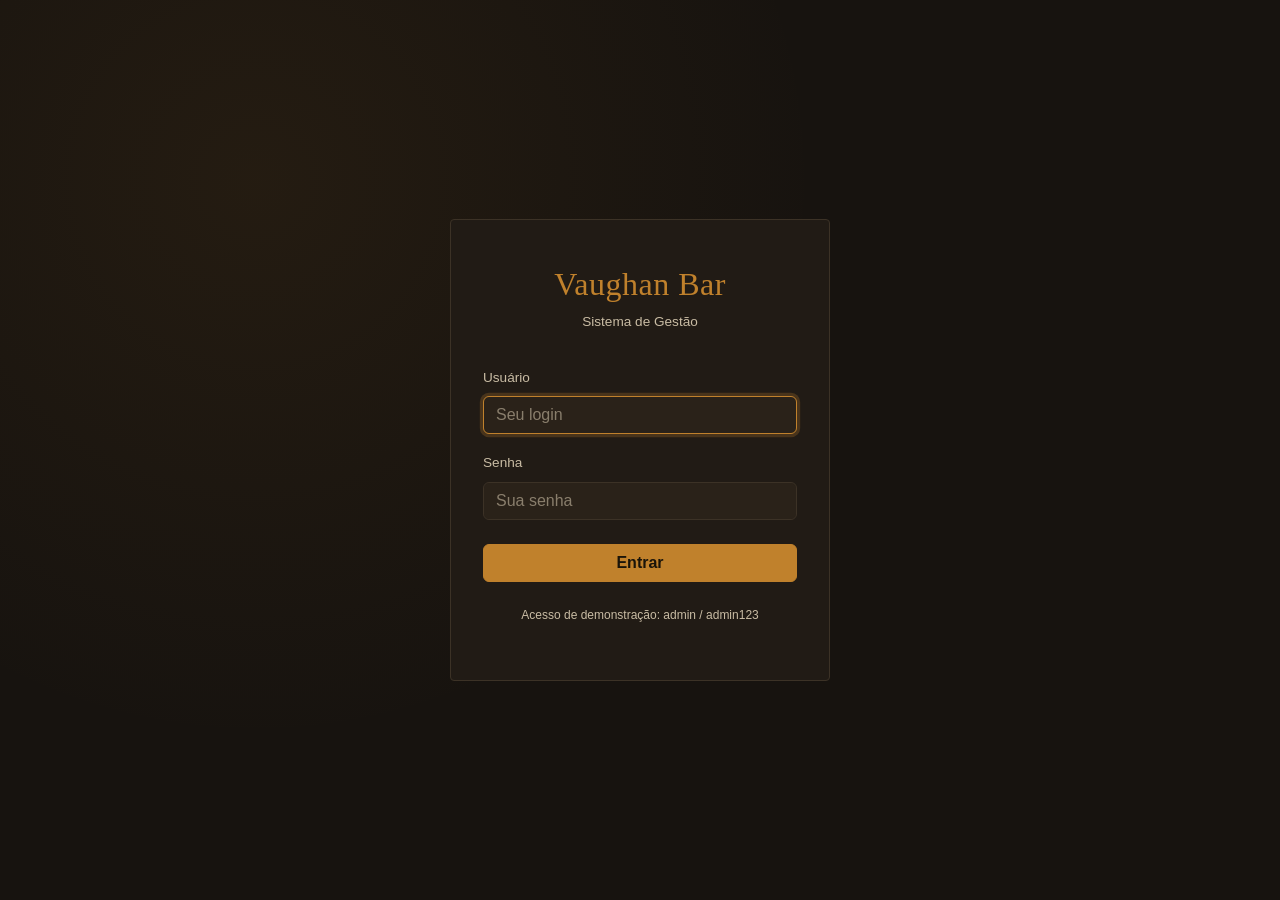
<file: VaughanBar/wwwroot/index.html>
<!DOCTYPE html>
<html lang="pt-br">
<head>
  <meta charset="UTF-8">
  <meta name="viewport" content="width=device-width, initial-scale=1.0">
  <title>Vaughan Bar - Login</title>
  <link rel="stylesheet" href="https://cdnjs.cloudflare.com/ajax/libs/bootstrap/5.3.3/css/bootstrap.min.css">
  <link rel="stylesheet" href="css/site.css">
</head>
<body>

  <div class="login-shell">
    <div class="login-card">
      <div class="brand-mark">Vaughan Bar</div>
      <div class="brand-sub">Sistema de Gestão</div>

      <div id="login-erro" class="vb-alert vb-alert-danger d-none"></div>

      <form id="form-login">
        <div class="mb-3">
          <label for="login" class="form-label">Usuário</label>
          <input type="text" id="login" class="form-control" placeholder="Seu login" autofocus>
        </div>
        <div class="mb-4">
          <label for="senha" class="form-label">Senha</label>
          <input type="password" id="senha" class="form-control" placeholder="Sua senha">
        </div>
        <button type="submit" class="btn btn-amber w-100">Entrar</button>
      </form>

      <p class="text-center mt-4" style="color: var(--vb-cream-dim); font-size: 0.75rem;">
        Acesso de demonstração: admin / admin123
      </p>
    </div>
  </div>

  <script src="https://cdnjs.cloudflare.com/ajax/libs/jquery/3.7.1/jquery.min.js"></script>
  <script src="js/api.js"></script>
  <script src="js/login.js"></script>
</body>
</html>
</file>
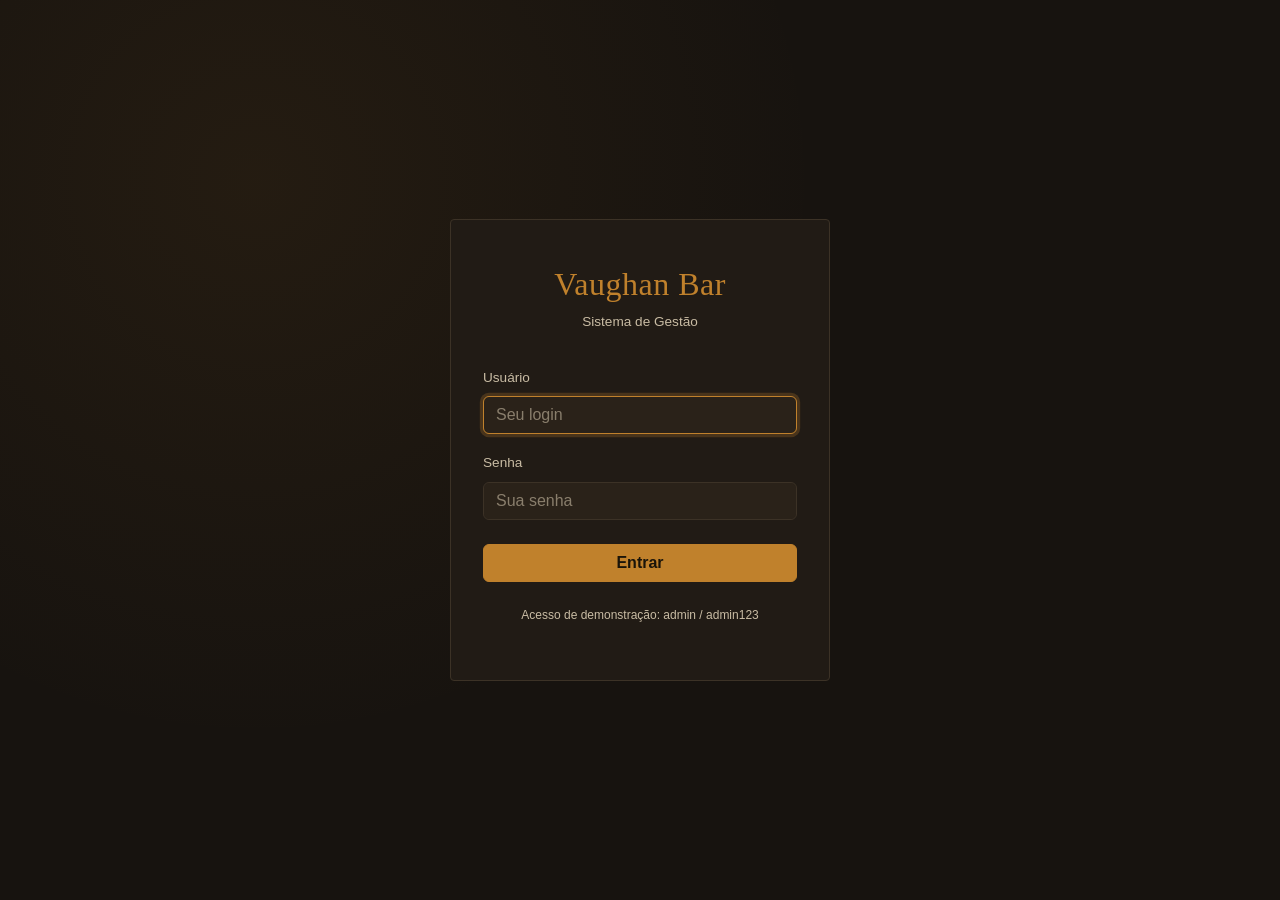
<file: VaughanBar/wwwroot/cardapio.html>
<!DOCTYPE html>
<html lang="pt-br">
<head>
  <meta charset="UTF-8">
  <meta name="viewport" content="width=device-width, initial-scale=1.0">
  <title>Vaughan Bar - Cardápio</title>
  <link rel="stylesheet" href="https://cdnjs.cloudflare.com/ajax/libs/bootstrap/5.3.3/css/bootstrap.min.css">
  <link rel="stylesheet" href="css/site.css">
</head>
<body class="cardapio-page">

  <div class="app-shell">
    <div id="sidebar-placeholder"></div>

    <main class="main-content cardapio-content">
      <div class="d-flex flex-column flex-sm-row justify-content-between align-items-sm-center gap-3 page-title cardapio-page-header">
        <h1 class="mb-0">Cardápio</h1>
        <button id="btn-novo-produto" class="btn vb-btn-dark">+ Novo produto</button>
      </div>

      <div id="msg-area"></div>

      <div class="vb-panel cardapio-table-panel">
        <div class="table-responsive">
          <table class="table vb-table cardapio-table mb-0">
            <thead>
              <tr>
                <th>Produto</th>
                <th>Categoria</th>
                <th>Preço</th>
                <th>Estoque</th>
                <th class="text-center">Status</th>
                <th class="text-end">Ações</th>
              </tr>
            </thead>
            <tbody id="tbody-produtos">
              <tr><td colspan="6" class="text-center py-4 table-state">Carregando...</td></tr>
            </tbody>
          </table>
        </div>
      </div>
    </main>
  </div>

  <!-- Modal: criar/editar produto -->
  <div class="modal fade" id="modalProduto" tabindex="-1" aria-labelledby="tituloModalProduto" aria-hidden="true">
    <div class="modal-dialog modal-dialog-centered">
      <div class="modal-content">
        <div class="modal-header">
          <h5 class="modal-title" id="tituloModalProduto">Novo produto</h5>
          <button type="button" class="btn-close" data-bs-dismiss="modal" aria-label="Fechar"></button>
        </div>
        <div class="modal-body">
          <input type="hidden" id="produto-id">
          <div class="mb-3">
            <label for="produto-nome" class="form-label">Nome</label>
            <input type="text" id="produto-nome" class="form-control">
          </div>
          <div class="mb-3">
            <label for="produto-categoria" class="form-label">Categoria</label>
            <input type="text" id="produto-categoria" class="form-control" placeholder="Ex: Bebidas, Petiscos...">
          </div>
          <div class="row g-3">
            <div class="col-sm-6">
              <label for="produto-preco" class="form-label">Preço (R$)</label>
              <input type="number" id="produto-preco" class="form-control" step="0.01" min="0.01">
            </div>
            <div class="col-sm-6" id="campo-estoque-inicial">
              <label for="produto-estoque" class="form-label">Estoque inicial</label>
              <input type="number" id="produto-estoque" class="form-control" min="0" value="0">
            </div>
          </div>
          <div class="mt-3">
            <label for="produto-estoque-minimo" class="form-label">Estoque mínimo</label>
            <input type="number" id="produto-estoque-minimo" class="form-control" min="0" value="5">
          </div>
        </div>
        <div class="modal-footer">
          <button type="button" class="btn vb-btn-outline" data-bs-dismiss="modal">Cancelar</button>
          <button type="button" id="btn-salvar-produto" class="btn vb-btn-dark">Salvar</button>
        </div>
      </div>
    </div>
  </div>

  <script src="https://cdnjs.cloudflare.com/ajax/libs/jquery/3.7.1/jquery.min.js"></script>
  <script src="https://cdnjs.cloudflare.com/ajax/libs/bootstrap/5.3.3/js/bootstrap.bundle.min.js"></script>
  <script src="js/api.js"></script>
  <script src="js/shell.js"></script>
  <script src="js/cardapio.js"></script>
</body>
</html>
</file>
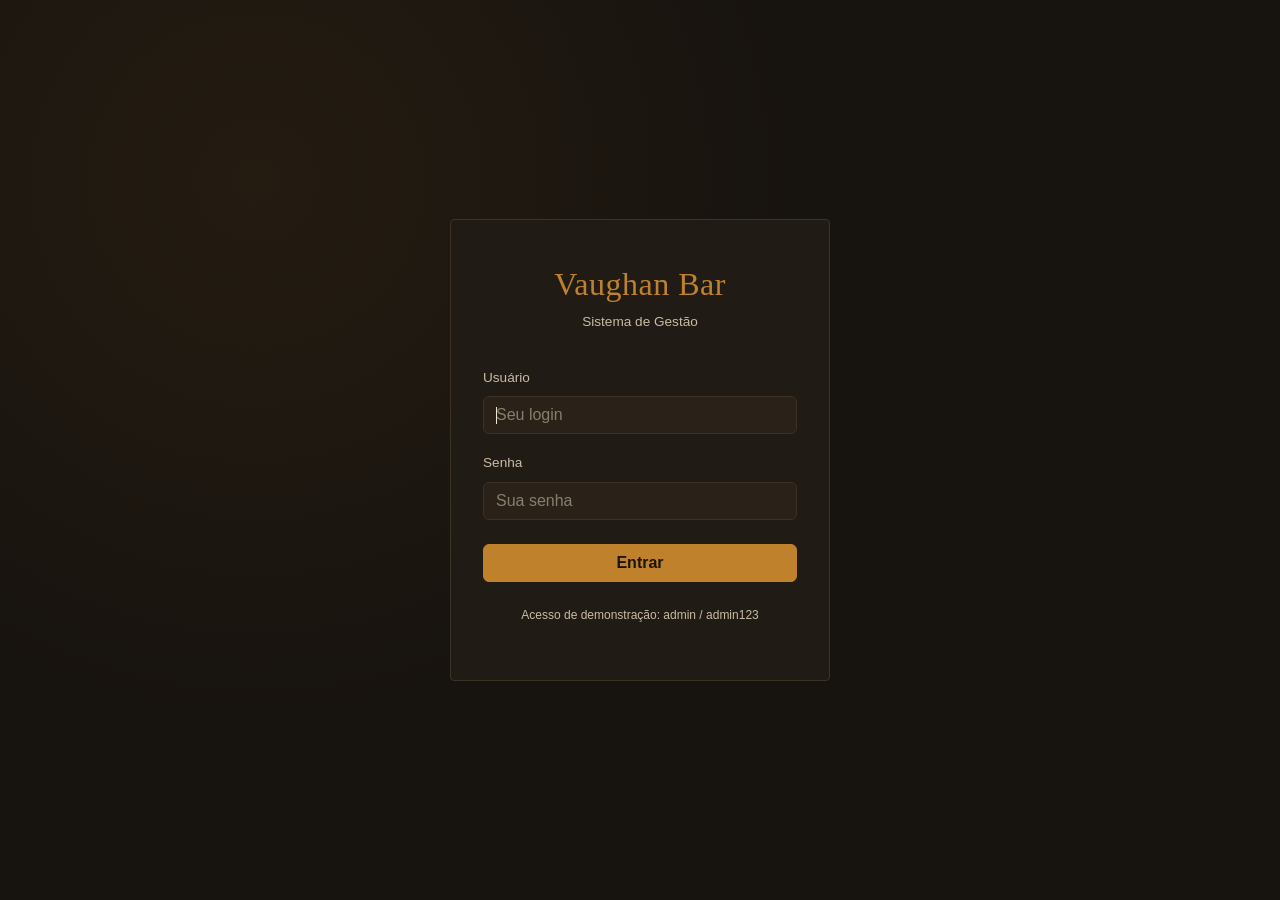
<file: VaughanBar/wwwroot/comanda.html>
<!DOCTYPE html>
<html lang="pt-br">
<head>
  <meta charset="UTF-8">
  <meta name="viewport" content="width=device-width, initial-scale=1.0">
  <title>Vaughan Bar - Comanda</title>
  <link rel="stylesheet" href="https://cdnjs.cloudflare.com/ajax/libs/bootstrap/5.3.3/css/bootstrap.min.css">
  <link rel="stylesheet" href="css/site.css">
</head>
<body>

  <div class="app-shell">
    <div id="sidebar-placeholder"></div>

    <div class="main-content">
      <div class="d-flex justify-content-between align-items-center page-title">
        <h1 class="h3 mb-0">Comanda <span id="titulo-comanda-id"></span></h1>
        <a href="mesas.html" class="btn btn-outline-amber btn-sm">&larr; Voltar para Mesas</a>
      </div>

      <div id="msg-area"></div>

      <div class="row g-4">
        <div class="col-md-4">
          <div class="vb-panel">
            <p class="mb-1"><strong>Mesa:</strong> <span id="info-mesa">-</span></p>
            <p class="mb-1"><strong>Cliente:</strong> <span id="info-cliente">-</span></p>
            <p class="mb-1"><strong>Garçom:</strong> <span id="info-garcom">-</span></p>
            <p class="mb-1"><strong>Status:</strong> <span id="info-status">-</span></p>
            <p class="mb-0"><strong>Aberta em:</strong> <span id="info-data">-</span></p>
          </div>

          <div class="vb-panel">
            <h2 class="h6" style="color: var(--vb-cream-dim);">Adicionar item</h2>
            <div class="mb-2">
              <label class="form-label">Produto</label>
              <select id="select-produto" class="form-select"></select>
            </div>
            <div class="mb-3">
              <label class="form-label">Quantidade</label>
              <input type="number" id="input-quantidade" class="form-control" value="1" min="1">
            </div>
            <button id="btn-add-item" class="btn btn-amber w-100">Adicionar à comanda</button>
          </div>

          <div class="vb-panel">
            <button id="btn-fechar" class="btn btn-amber w-100 mb-2">Fechar comanda</button>
            <button id="btn-cancelar" class="btn btn-outline-amber w-100">Cancelar comanda</button>
          </div>
        </div>

        <div class="col-md-8">
          <div class="vb-panel">
            <table class="table vb-table mb-0">
              <thead>
                <tr>
                  <th>Item</th>
                  <th>Qtd</th>
                  <th>Preço unit.</th>
                  <th>Subtotal</th>
                  <th></th>
                </tr>
              </thead>
              <tbody id="tbody-itens">
                <tr><td colspan="5" class="text-center py-3" style="color: var(--vb-cream-dim);">Carregando...</td></tr>
              </tbody>
              <tfoot>
                <tr>
                  <th colspan="3" class="text-end">Total</th>
                  <th id="total-comanda">R$ 0,00</th>
                  <th></th>
                </tr>
              </tfoot>
            </table>
          </div>
        </div>
      </div>
    </div>
  </div>

  <script src="https://cdnjs.cloudflare.com/ajax/libs/jquery/3.7.1/jquery.min.js"></script>
  <script src="https://cdnjs.cloudflare.com/ajax/libs/bootstrap/5.3.3/js/bootstrap.bundle.min.js"></script>
  <script src="js/api.js"></script>
  <script src="js/shell.js"></script>
  <script src="js/comanda.js"></script>
</body>
</html>
</file>
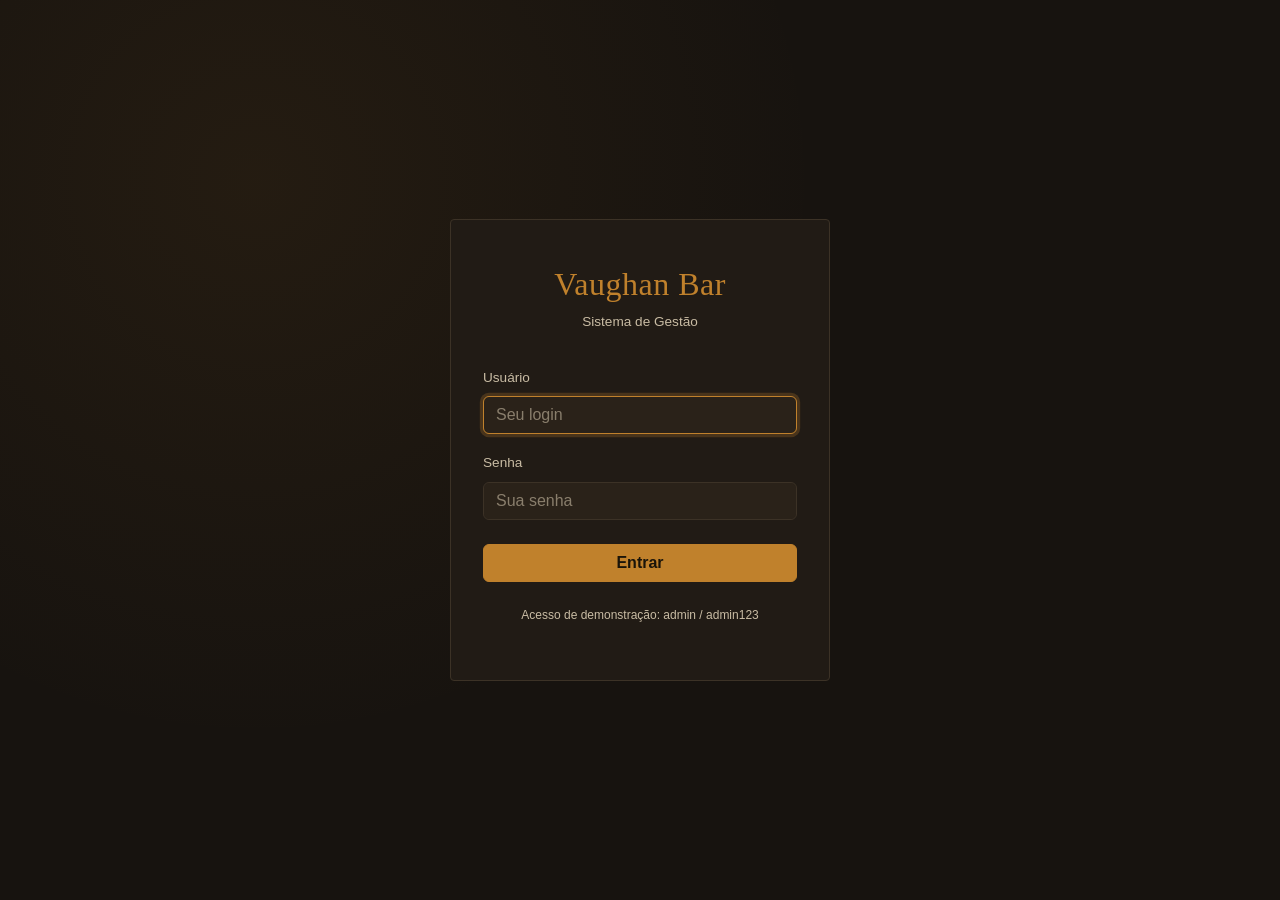
<file: VaughanBar/wwwroot/estoque.html>
<!DOCTYPE html>
<html lang="pt-br">
<head>
  <meta charset="UTF-8">
  <meta name="viewport" content="width=device-width, initial-scale=1.0">
  <title>Vaughan Bar - Estoque</title>
  <link rel="stylesheet" href="https://cdnjs.cloudflare.com/ajax/libs/bootstrap/5.3.3/css/bootstrap.min.css">
  <link rel="stylesheet" href="css/site.css">
</head>
<body class="estoque-page">

  <div class="app-shell">
    <div id="sidebar-placeholder"></div>

    <main class="main-content estoque-content">
      <div class="page-title estoque-page-header">
        <h1 class="mb-0">Estoque</h1>
      </div>

      <div id="msg-area"></div>

      <div class="row g-4 align-items-stretch estoque-layout">
        <div class="col-lg-4">
          <div class="vb-panel estoque-panel estoque-form-panel h-100">
            <h2>Registrar movimentação</h2>
            <div class="mb-3">
              <label for="select-categoria" class="form-label">Categoria</label>
              <select id="select-categoria" class="form-select">
                <option value="">Todas as categorias</option>
              </select>
            </div>
            <div class="mb-3">
              <label for="select-produto" class="form-label">Produto</label>
              <select id="select-produto" class="form-select"></select>
            </div>
            <div class="mb-3">
              <label for="select-tipo" class="form-label">Tipo</label>
              <select id="select-tipo" class="form-select">
                <option value="Entrada">Entrada</option>
                <option value="Saida">Saída</option>
              </select>
            </div>
            <div class="mb-3">
              <label for="input-quantidade" class="form-label">Quantidade</label>
              <input type="number" id="input-quantidade" class="form-control" min="1" value="1">
            </div>
            <div class="mb-4">
              <label for="input-observacao" class="form-label">Observação</label>
              <input type="text" id="input-observacao" class="form-control" placeholder="Opcional">
            </div>
            <button type="button" id="btn-registrar" class="btn vb-btn-dark w-100">Registrar</button>
          </div>
        </div>

        <div class="col-lg-8">
          <div class="vb-panel estoque-panel estoque-history-panel h-100">
            <h2>Histórico recente</h2>
            <div class="table-responsive">
              <table class="table vb-table estoque-table mb-0">
                <thead>
                  <tr>
                    <th>Data</th>
                    <th>Produto</th>
                    <th>Tipo</th>
                    <th class="text-end">Qtd</th>
                    <th>Observação</th>
                  </tr>
                </thead>
                <tbody id="tbody-historico">
                  <tr><td colspan="5" class="text-center py-4 table-state">Carregando...</td></tr>
                </tbody>
              </table>
            </div>
          </div>
        </div>
      </div>
    </main>
  </div>

  <script src="https://cdnjs.cloudflare.com/ajax/libs/jquery/3.7.1/jquery.min.js"></script>
  <script src="https://cdnjs.cloudflare.com/ajax/libs/bootstrap/5.3.3/js/bootstrap.bundle.min.js"></script>
  <script src="js/api.js"></script>
  <script src="js/shell.js"></script>
  <script src="js/estoque.js"></script>
</body>
</html>
</file>
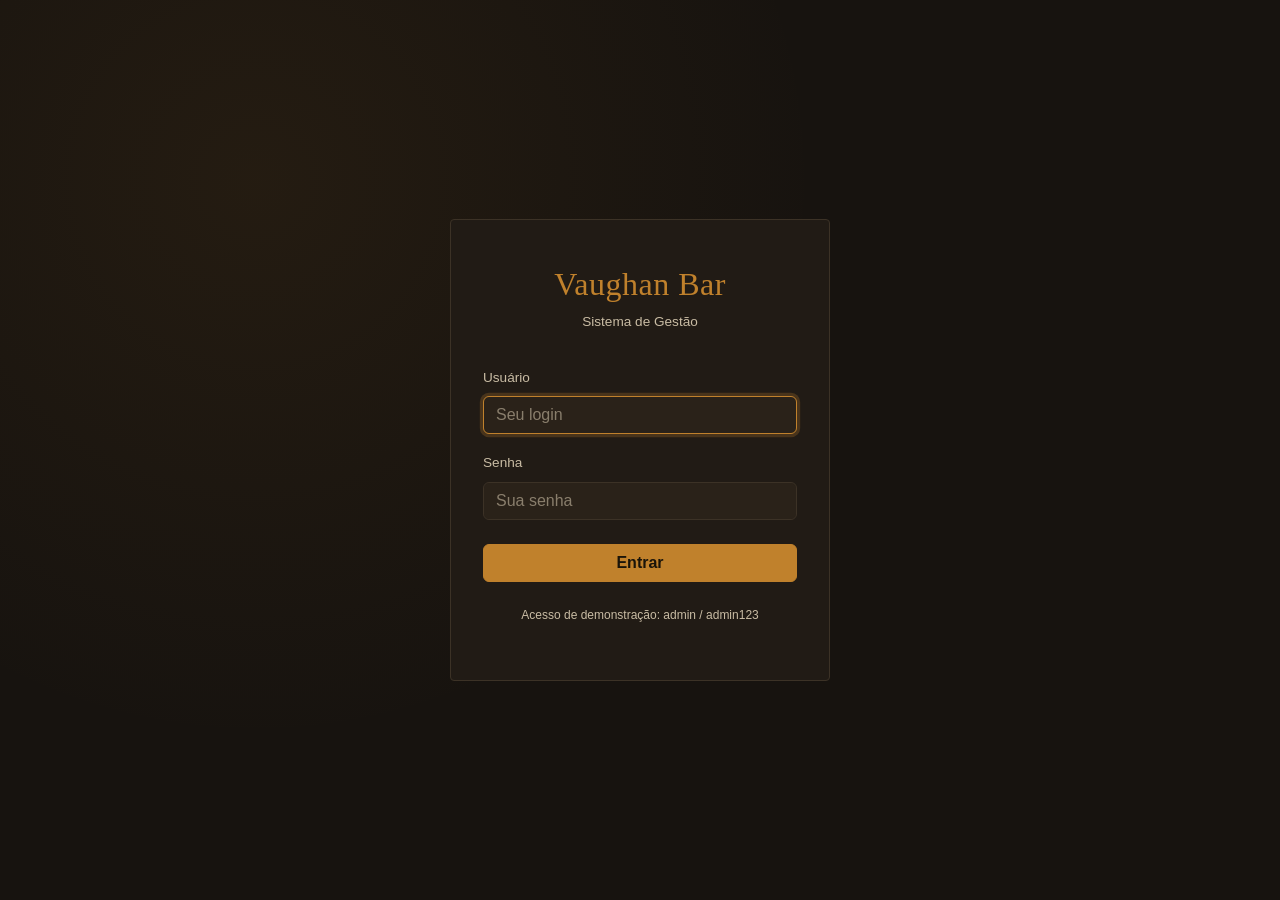
<file: VaughanBar/wwwroot/mesas.html>
<!DOCTYPE html>
<html lang="pt-br">
<head>
  <meta charset="UTF-8">
  <meta name="viewport" content="width=device-width, initial-scale=1.0">
  <title>Mesas</title>
  <link rel="stylesheet" href="https://cdnjs.cloudflare.com/ajax/libs/bootstrap/5.3.3/css/bootstrap.min.css">
  <link rel="stylesheet" href="css/site.css">
</head>
<body class="mesas-page">

  <div class="app-shell">
    <div id="sidebar-placeholder"></div>

    <main class="main-content mesas-content">
      <div class="d-flex flex-column flex-sm-row justify-content-between align-items-sm-center gap-3 page-title mesas-page-header">
        <h1 class="mb-0">Mesas</h1>
        <button id="btn-nova-mesa" class="btn vb-btn-dark">+ Nova mesa</button>
      </div>

      <div id="msg-area" aria-live="polite"></div>

      <section class="row g-3 mesas-summary-grid" aria-label="Resumo das mesas">
        <div class="col-12 col-md-4">
          <div class="mesas-summary-card">
            <strong id="resumo-total-mesas" class="mesas-summary-value">0</strong>
            <span class="mesas-summary-label">Total de mesas</span>
          </div>
        </div>
        <div class="col-12 col-md-4">
          <div class="mesas-summary-card">
            <strong id="resumo-mesas-livres" class="mesas-summary-value">0</strong>
            <span class="mesas-summary-label">Livres</span>
          </div>
        </div>
        <div class="col-12 col-md-4">
          <div class="mesas-summary-card">
            <strong id="resumo-mesas-ocupadas" class="mesas-summary-value">0</strong>
            <span class="mesas-summary-label">Ocupadas</span>
          </div>
        </div>
      </section>

      <div class="mesas-filters" aria-label="Filtros de mesas">
        <div class="mesas-search-wrap">
          <label class="visually-hidden" for="busca-mesas">Buscar mesa</label>
          <input type="search" id="busca-mesas" class="form-control" placeholder="Buscar mesa..." autocomplete="off">
        </div>
        <button type="button" class="btn mesa-filter-button active" data-status="Todas" aria-pressed="true">Todas</button>
        <button type="button" class="btn mesa-filter-button" data-status="Livre" aria-pressed="false">Livres</button>
        <button type="button" class="btn mesa-filter-button" data-status="Ocupada" aria-pressed="false">Ocupadas</button>
      </div>

      <section aria-labelledby="titulo-mesas-cadastradas">
        <h2 id="titulo-mesas-cadastradas" class="mesas-section-title">Mesas cadastradas</h2>
        <div id="grid-mesas" class="row g-3">
          <div class="col-12">
            <p class="mesas-empty-state mb-0">Carregando mesas...</p>
          </div>
        </div>
      </section>
    </main>
  </div>

  <!-- Modal: cadastrar mesa -->
  <div class="modal fade" id="modalNovaMesa" tabindex="-1" aria-labelledby="tituloModalNovaMesa" aria-hidden="true">
    <div class="modal-dialog modal-dialog-centered">
      <div class="modal-content">
        <div class="modal-header">
          <h5 class="modal-title" id="tituloModalNovaMesa">Nova mesa</h5>
          <button type="button" class="btn-close" data-bs-dismiss="modal" aria-label="Fechar"></button>
        </div>
        <div class="modal-body">
          <div class="mb-3">
            <label class="form-label" for="nova-mesa-numero">Número da mesa</label>
            <input type="number" id="nova-mesa-numero" class="form-control" min="1" step="1" required>
          </div>
          <div>
            <label class="form-label" for="nova-mesa-capacidade">Capacidade</label>
            <input type="number" id="nova-mesa-capacidade" class="form-control" min="1" step="1" required>
          </div>
        </div>
        <div class="modal-footer">
          <button type="button" class="btn vb-btn-outline" data-bs-dismiss="modal">Cancelar</button>
          <button type="button" id="btn-salvar-mesa" class="btn vb-btn-dark">Salvar</button>
        </div>
      </div>
    </div>
  </div>

  <!-- Modal: abrir comanda em uma mesa livre -->
  <div class="modal fade" id="modalAbrirComanda" tabindex="-1" aria-labelledby="tituloModalAbrir" aria-hidden="true">
    <div class="modal-dialog modal-dialog-centered">
      <div class="modal-content">
        <div class="modal-header">
          <h5 class="modal-title" id="tituloModalAbrir">Abrir comanda</h5>
          <button type="button" class="btn-close" data-bs-dismiss="modal" aria-label="Fechar"></button>
        </div>
        <div class="modal-body">
          <input type="hidden" id="modal-mesa-id">
          <div class="mb-3">
            <label class="form-label" for="modal-cliente">Cliente (opcional)</label>
            <select id="modal-cliente" class="form-select">
              <option value="">Sem cliente cadastrado</option>
            </select>
          </div>
        </div>
        <div class="modal-footer">
          <button type="button" class="btn vb-btn-outline" data-bs-dismiss="modal">Cancelar</button>
          <button type="button" id="btn-confirmar-abrir" class="btn vb-btn-dark">Abrir comanda</button>
        </div>
      </div>
    </div>
  </div>

  <script src="https://cdnjs.cloudflare.com/ajax/libs/jquery/3.7.1/jquery.min.js"></script>
  <script src="https://cdnjs.cloudflare.com/ajax/libs/bootstrap/5.3.3/js/bootstrap.bundle.min.js"></script>
  <script src="js/api.js"></script>
  <script src="js/shell.js"></script>
  <script src="js/mesas.js"></script>
</body>
</html>
</file>
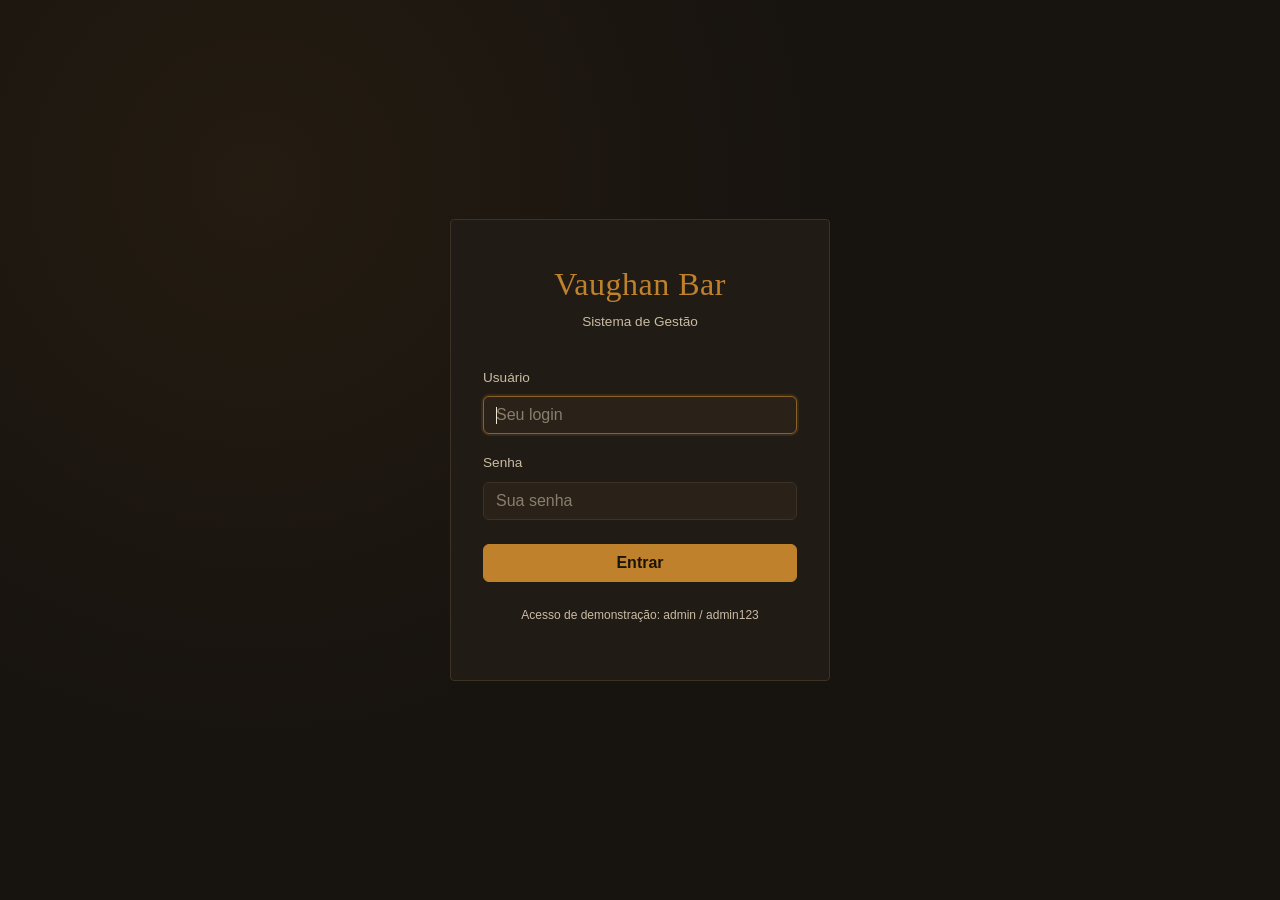
<file: VaughanBar/wwwroot/relatorios.html>
<!DOCTYPE html>
<html lang="pt-br">
<head>
  <meta charset="UTF-8">
  <meta name="viewport" content="width=device-width, initial-scale=1.0">
  <title>Vaughan Bar - Relatórios</title>
  <link rel="stylesheet" href="https://cdnjs.cloudflare.com/ajax/libs/bootstrap/5.3.3/css/bootstrap.min.css">
  <link rel="stylesheet" href="css/site.css">
</head>
<body class="relatorios-page">

  <div class="app-shell">
    <div id="sidebar-placeholder"></div>

    <main class="main-content relatorios-content">
      <div class="page-title relatorios-page-header">
        <h1 class="mb-0">Relatórios</h1>
      </div>

      <div class="vb-panel relatorio-filtros">
        <div class="relatorio-filtro-campo">
          <label for="filtro-inicio" class="form-label">De</label>
          <input type="date" id="filtro-inicio" class="form-control">
        </div>
        <div class="relatorio-filtro-campo">
          <label for="filtro-fim" class="form-label">Até</label>
          <input type="date" id="filtro-fim" class="form-control">
        </div>
        <button type="button" id="btn-filtrar" class="btn vb-btn-dark">Filtrar</button>
      </div>

      <div class="row g-3 relatorio-resumo-grid">
        <div class="col-md-4">
          <div class="vb-panel relatorio-resumo-card h-100">
            <div class="relatorio-resumo-label">Total vendido</div>
            <div class="relatorio-resumo-value" id="resumo-total">R$ 0,00</div>
          </div>
        </div>
        <div class="col-md-4">
          <div class="vb-panel relatorio-resumo-card h-100">
            <div class="relatorio-resumo-label">Comandas fechadas</div>
            <div class="relatorio-resumo-value" id="resumo-qtd">0</div>
          </div>
        </div>
        <div class="col-md-4">
          <div class="vb-panel relatorio-resumo-card h-100">
            <div class="relatorio-resumo-label">Ticket médio</div>
            <div class="relatorio-resumo-value" id="resumo-ticket">R$ 0,00</div>
          </div>
        </div>
      </div>

      <div class="row g-4 relatorio-tabelas-grid">
        <div class="col-lg-6">
          <div class="vb-panel relatorio-table-card h-100">
            <h2>Produtos mais vendidos</h2>
            <div class="table-responsive">
              <table class="table vb-table relatorio-table mb-0">
                <thead>
                  <tr>
                    <th>Produto</th>
                    <th class="text-end">Qtd</th>
                    <th class="text-end">Total</th>
                  </tr>
                </thead>
                <tbody id="tbody-produtos">
                  <tr><td colspan="3" class="text-center py-4 relatorio-table-state">Carregando...</td></tr>
                </tbody>
              </table>
            </div>
          </div>
        </div>
        <div class="col-lg-6">
          <div class="vb-panel relatorio-table-card h-100">
            <h2>Vendas por garçom</h2>
            <div class="table-responsive">
              <table class="table vb-table relatorio-table mb-0">
                <thead>
                  <tr>
                    <th>Garçom</th>
                    <th class="text-end">Comandas</th>
                    <th class="text-end">Total</th>
                  </tr>
                </thead>
                <tbody id="tbody-usuarios">
                  <tr><td colspan="3" class="text-center py-4 relatorio-table-state">Carregando...</td></tr>
                </tbody>
              </table>
            </div>
          </div>
        </div>
      </div>
    </main>
  </div>

  <script src="https://cdnjs.cloudflare.com/ajax/libs/jquery/3.7.1/jquery.min.js"></script>
  <script src="https://cdnjs.cloudflare.com/ajax/libs/bootstrap/5.3.3/js/bootstrap.bundle.min.js"></script>
  <script src="js/api.js"></script>
  <script src="js/shell.js"></script>
  <script src="js/relatorios.js"></script>
</body>
</html>
</file>
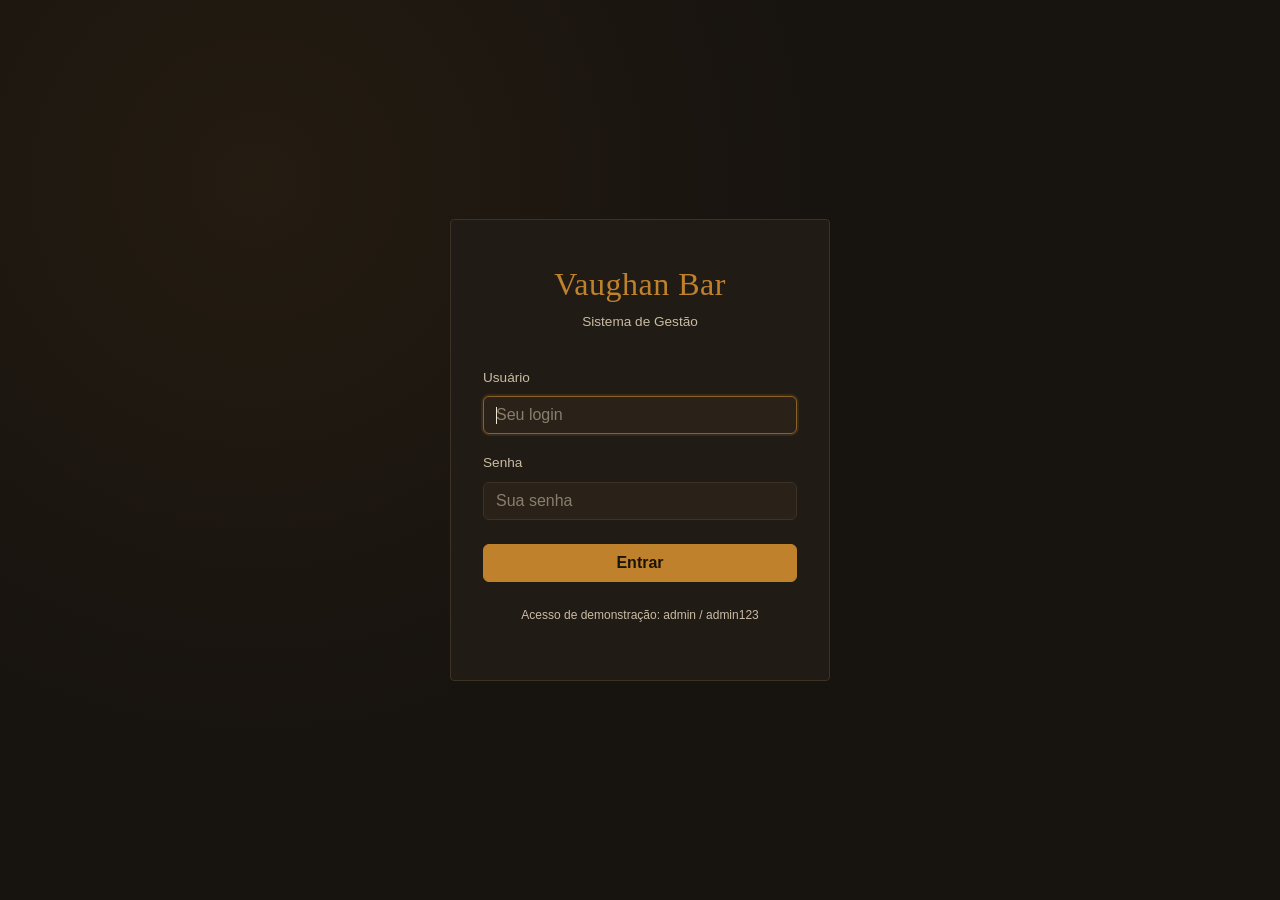
<file: VaughanBar/wwwroot/usuarios.html>
<!DOCTYPE html>
<html lang="pt-br">
<head>
  <meta charset="UTF-8">
  <meta name="viewport" content="width=device-width, initial-scale=1.0">
  <title>Vaughan Bar - Usuários</title>
  <link rel="stylesheet" href="https://cdnjs.cloudflare.com/ajax/libs/bootstrap/5.3.3/css/bootstrap.min.css">
  <link rel="stylesheet" href="css/site.css">
</head>
<body class="usuarios-page">

  <div class="app-shell">
    <div id="sidebar-placeholder"></div>

    <main class="main-content usuarios-content">
      <div class="d-flex flex-column flex-sm-row justify-content-between align-items-sm-center gap-3 page-title usuarios-page-header">
        <h1 class="mb-0">Usuários</h1>
        <button type="button" id="btn-novo-usuario" class="btn vb-btn-dark">+ Novo usuário</button>
      </div>

      <div id="msg-area"></div>

      <div class="vb-panel usuarios-table-panel">
        <div class="table-responsive">
          <table class="table vb-table usuarios-table mb-0">
            <thead>
              <tr>
                <th>Nome</th>
                <th>Login</th>
                <th>Cargo</th>
                <th class="text-center">Status</th>
                <th class="text-end">Ações</th>
              </tr>
            </thead>
            <tbody id="tbody-usuarios">
              <tr><td colspan="5" class="text-center py-4 usuarios-table-state">Carregando...</td></tr>
            </tbody>
          </table>
        </div>
      </div>
    </main>
  </div>

  <!-- Modal: criar/editar usuário -->
  <div class="modal fade" id="modalUsuario" tabindex="-1" aria-labelledby="tituloModalUsuario" aria-hidden="true">
    <div class="modal-dialog modal-dialog-centered">
      <div class="modal-content">
        <div class="modal-header">
          <h5 class="modal-title" id="tituloModalUsuario">Novo usuário</h5>
          <button type="button" class="btn-close" data-bs-dismiss="modal" aria-label="Fechar"></button>
        </div>
        <div class="modal-body">
          <input type="hidden" id="usuario-id">
          <div class="mb-3">
            <label for="usuario-nome" class="form-label">Nome</label>
            <input type="text" id="usuario-nome" class="form-control">
          </div>
          <div class="mb-3">
            <label for="usuario-login" class="form-label">Login</label>
            <input type="text" id="usuario-login" class="form-control">
          </div>
          <div class="mb-3">
            <label for="usuario-senha" class="form-label">
              Senha <span id="dica-senha" class="field-hint"></span>
            </label>
            <input type="password" id="usuario-senha" class="form-control">
          </div>
          <div class="mb-3">
            <label for="usuario-cargo" class="form-label">Cargo</label>
            <select id="usuario-cargo" class="form-select">
              <option value="Garcom">Garçom</option>
              <option value="Gerente">Gerente</option>
            </select>
          </div>
          <div class="form-check">
            <input class="form-check-input" type="checkbox" id="usuario-ativo" checked>
            <label class="form-check-label" for="usuario-ativo">Usuário ativo</label>
          </div>
        </div>
        <div class="modal-footer">
          <button type="button" class="btn vb-btn-outline" data-bs-dismiss="modal">Cancelar</button>
          <button type="button" id="btn-salvar-usuario" class="btn vb-btn-dark">Salvar</button>
        </div>
      </div>
    </div>
  </div>

  <script src="https://cdnjs.cloudflare.com/ajax/libs/jquery/3.7.1/jquery.min.js"></script>
  <script src="https://cdnjs.cloudflare.com/ajax/libs/bootstrap/5.3.3/js/bootstrap.bundle.min.js"></script>
  <script src="js/api.js"></script>
  <script src="js/shell.js"></script>
  <script src="js/usuarios.js"></script>
</body>
</html>
</file>
<file: VaughanBar/wwwroot/css/site.css>
:root {
  --vb-bg: #17130f;
  --vb-panel: #211b15;
  --vb-panel-alt: #2a2219;
  --vb-border: #3c3226;
  --vb-cream: #f1e6d2;
  --vb-cream-dim: #c9bca4;
  --vb-amber: #c0812c;
  --vb-amber-dark: #96631f;
  --vb-green: #4b7a51;
  --vb-red: #b34a3d;
  --vb-radius: 4px;
  --vb-font-display: Georgia, 'Times New Roman', serif;
  --vb-font-body: 'Segoe UI', Roboto, Arial, sans-serif;
}

body {
  background-color: var(--vb-bg);
  color: var(--vb-cream);
  font-family: var(--vb-font-body);
  min-height: 100vh;
}

a { color: var(--vb-amber); }
a:hover { color: var(--vb-cream); }

/* ---------- Tela de login ---------- */
.login-shell {
  min-height: 100vh;
  display: flex;
  align-items: center;
  justify-content: center;
  background:
    radial-gradient(circle at 20% 20%, rgba(192,129,44,0.08), transparent 45%),
    var(--vb-bg);
}

.login-card {
  width: 100%;
  max-width: 380px;
  background: var(--vb-panel);
  border: 1px solid var(--vb-border);
  border-radius: var(--vb-radius);
  padding: 2.5rem 2rem;
}

.brand-mark {
  font-family: var(--vb-font-display);
  font-size: 2rem;
  letter-spacing: 0.5px;
  color: var(--vb-amber);
  text-align: center;
  margin-bottom: 0.25rem;
}

.brand-sub {
  text-align: center;
  color: var(--vb-cream-dim);
  font-size: 0.85rem;
  margin-bottom: 2rem;
}

/* ---------- Layout geral (sidebar + conteúdo) ---------- */
.app-shell {
  display: flex;
  min-height: 100vh;
}

#sidebar-placeholder {
  width: 240px;
  flex: 0 0 240px;
}

.sidebar {
  position: fixed;
  inset: 0 auto 0 0;
  z-index: 1030;
  width: 240px;
  height: 100vh;
  background: #090909;
  border-right: 1px solid #252525;
  padding: 1.75rem 0 1.5rem;
  display: flex;
  flex-direction: column;
  color: #fff;
}

.sidebar-brand {
  padding: 0 1.5rem;
  margin-bottom: 2rem;
}

.sidebar .brand-mark {
  margin: 0;
  color: #fff;
  font-family: var(--vb-font-body);
  font-size: 1.25rem;
  font-weight: 700;
  letter-spacing: -0.01em;
  text-align: left;
}

.sidebar-nav {
  flex: 1;
  overflow-y: auto;
}

.sidebar-nav a {
  display: block;
  margin: 0.125rem 0.75rem;
  padding: 0.7rem 0.75rem;
  color: #bcbcbc;
  text-decoration: none;
  border-left: 3px solid transparent;
  border-radius: 2px;
  font-size: 0.9rem;
  line-height: 1.35;
}

.sidebar-nav a:hover {
  background: #1c1c1c;
  color: #fff;
}

.sidebar-nav a.active {
  border-left-color: #d2d2d2;
  background: #242424;
  color: #fff;
}

.sidebar-footer {
  margin-top: auto;
  padding: 0 1.5rem;
}

.sidebar-user {
  margin-bottom: 1rem;
  padding-top: 1.1rem;
  border-top: 1px solid #2e2e2e;
  color: #fff;
  font-size: 0.82rem;
  text-align: left;
}

#sidebar-usuario-nome {
  overflow: hidden;
  font-weight: 600;
  text-overflow: ellipsis;
  white-space: nowrap;
}

#sidebar-usuario-cargo {
  margin-top: 0.2rem;
  color: #9c9c9c;
  font-size: 0.68rem;
  letter-spacing: 0.08em;
}

.sidebar #btn-logout {
  border-color: #777;
  color: #fff;
  background: transparent;
}

.sidebar #btn-logout:hover,
.sidebar #btn-logout:focus {
  border-color: #fff;
  color: #090909;
  background: #fff;
  box-shadow: none;
}

.main-content {
  flex: 1;
  min-width: 0;
  padding: 2rem 2.25rem;
  max-width: 1200px;
}

.page-title {
  font-family: var(--vb-font-display);
  color: var(--vb-cream);
  border-bottom: 1px solid var(--vb-border);
  padding-bottom: 0.75rem;
  margin-bottom: 1.5rem;
}

/* ---------- Cartões / painéis ---------- */
.vb-panel {
  background: var(--vb-panel);
  border: 1px solid var(--vb-border);
  border-radius: var(--vb-radius);
  padding: 1.25rem 1.5rem;
  margin-bottom: 1.5rem;
}

.vb-table {
  color: var(--vb-cream);
}

.vb-table thead th {
  color: var(--vb-cream-dim);
  font-weight: 600;
  font-size: 0.8rem;
  text-transform: none;
  border-bottom: 1px solid var(--vb-border) !important;
}

.vb-table td, .vb-table th {
  border-color: var(--vb-border) !important;
  vertical-align: middle;
}

/* ---------- Mesas (cards de status) ---------- */
.mesa-card {
  background: var(--vb-panel);
  border: 1px solid var(--vb-border);
  border-left: 4px solid var(--vb-green);
  border-radius: var(--vb-radius);
  padding: 1rem;
  cursor: pointer;
  transition: transform 0.1s ease;
}

.mesa-card:hover { transform: translateY(-2px); }

.mesa-card.ocupada { border-left-color: var(--vb-red); }

.mesa-numero {
  font-family: var(--vb-font-display);
  font-size: 1.6rem;
  color: var(--vb-cream);
}

.mesa-status {
  font-size: 0.8rem;
  color: var(--vb-cream-dim);
}

/* ---------- Botões ---------- */
.btn-amber {
  background-color: var(--vb-amber);
  border-color: var(--vb-amber);
  color: #1a1409;
  font-weight: 600;
}

.btn-amber:hover {
  background-color: var(--vb-amber-dark);
  border-color: var(--vb-amber-dark);
  color: #1a1409;
}

.btn-outline-amber {
  border: 1px solid var(--vb-amber);
  color: var(--vb-amber);
  background: transparent;
}

.btn-outline-amber:hover {
  background-color: var(--vb-amber);
  color: #1a1409;
}

/* ---------- Formulários (inputs escuros) ---------- */
.form-control, .form-select {
  background-color: var(--vb-panel-alt);
  border: 1px solid var(--vb-border);
  color: var(--vb-cream);
}

.form-control:focus, .form-select:focus {
  background-color: var(--vb-panel-alt);
  border-color: var(--vb-amber);
  color: var(--vb-cream);
  box-shadow: 0 0 0 0.2rem rgba(192,129,44,0.25);
}

.form-control::placeholder { color: var(--vb-cream-dim); opacity: 0.6; }

label { color: var(--vb-cream-dim); font-size: 0.85rem; }

/* ---------- Badges de status ---------- */
.badge-livre { background-color: var(--vb-green); }
.badge-ocupada { background-color: var(--vb-red); }
.badge-aberto { background-color: var(--vb-amber); color: #1a1409; }
.badge-fechado { background-color: #566; }
.badge-cancelado { background-color: var(--vb-red); }
.badge-baixo { background-color: var(--vb-red); }

/* ---------- Alertas ---------- */
.vb-alert {
  border-radius: var(--vb-radius);
  padding: 0.75rem 1rem;
  margin-bottom: 1rem;
  font-size: 0.9rem;
}

.vb-alert-danger {
  background: rgba(179,74,61,0.15);
  border: 1px solid var(--vb-red);
  color: #f0b8b0;
}

.vb-alert-success {
  background: rgba(75,122,81,0.15);
  border: 1px solid var(--vb-green);
  color: #cfe8d1;
}

/* ---------- Mesas e comandas (identidade clara e monocromática) ---------- */
.mesas-page {
  background: #f5f5f5;
  color: #171717;
}

.mesas-page .mesas-content {
  width: 100%;
  max-width: 1280px;
  padding: 2.75rem 3rem 3.5rem;
}

.mesas-page .mesas-page-header {
  margin-bottom: 2rem;
  padding-bottom: 0;
  border-bottom: 0;
  color: #111;
  font-family: var(--vb-font-body);
}

.mesas-page .mesas-page-header h1 {
  font-size: clamp(1.75rem, 2.6vw, 2.25rem);
  font-weight: 700;
  letter-spacing: -0.035em;
}

.mesas-page #btn-confirmar-abrir {
  border-color: #111;
  background: #111;
  color: #fff;
  font-weight: 600;
}

.mesas-page #btn-confirmar-abrir:hover,
.mesas-page #btn-confirmar-abrir:focus {
  border-color: #303030;
  background: #303030;
  color: #fff;
  box-shadow: 0 0 0 0.2rem rgba(0, 0, 0, 0.12);
}

.mesas-page #grid-mesas {
  --bs-gutter-x: 1.25rem;
  --bs-gutter-y: 1.25rem;
}

.mesas-page .mesa-card {
  min-height: 126px;
  height: 100%;
  padding: 1.4rem 1.5rem;
  background: #fff;
  border: 1px solid #dcdcdc;
  border-radius: 6px;
  box-shadow: 0 1px 2px rgba(0, 0, 0, 0.03);
  cursor: pointer;
  transition: border-color 0.16s ease, box-shadow 0.16s ease, transform 0.16s ease;
}

.mesas-page .mesa-card:hover {
  border-color: #a8a8a8;
  box-shadow: 0 4px 12px rgba(0, 0, 0, 0.06);
  transform: translateY(-1px);
}

.mesas-page .mesa-numero {
  color: #111;
  font-family: var(--vb-font-body);
  font-size: 1.35rem;
  font-weight: 700;
  letter-spacing: -0.02em;
}

.mesas-page .mesa-status {
  margin-top: 0.4rem;
  font-size: 0.88rem;
  font-weight: 600;
}

.mesas-page .status-livre {
  color: #287a3f;
}

.mesas-page .status-ocupada {
  color: #b42318;
}

.mesas-section-divider {
  margin: 2.75rem 0 2rem;
  border: 0;
  border-top: 1px solid #d8d8d8;
  opacity: 1;
}

.mesas-page #titulo-comandas-abertas {
  color: #111;
  font-weight: 700;
  letter-spacing: -0.015em;
}

.mesas-page .mesas-table-panel {
  overflow: hidden;
  padding: 0;
  background: #fff;
  border: 1px solid #dcdcdc;
  border-radius: 6px;
  box-shadow: none;
}

.mesas-page .vb-table {
  min-width: 760px;
  color: #202020;
  --bs-table-bg: #fff;
  --bs-table-color: #202020;
  --bs-table-border-color: #e3e3e3;
}

.mesas-page .vb-table thead th {
  padding: 0.85rem 1rem;
  background: #f2f2f2;
  border-bottom: 1px solid #d8d8d8 !important;
  color: #303030;
  font-size: 0.76rem;
  font-weight: 700;
  letter-spacing: 0.03em;
  text-transform: uppercase;
  white-space: nowrap;
}

.mesas-page .vb-table tbody td {
  padding: 0.9rem 1rem;
  border-color: #e5e5e5 !important;
  color: #282828;
  font-size: 0.9rem;
  white-space: nowrap;
}

.mesas-page .vb-table tbody tr:last-child td {
  border-bottom: 0;
}

.mesas-page .table-state {
  color: #6c6c6c !important;
}

.mesas-page .mesas-open-button {
  min-width: 64px;
  border-color: #505050;
  color: #1d1d1d;
}

.mesas-page .mesas-open-button:hover,
.mesas-page .mesas-open-button:focus,
.mesas-page .btn-outline-dark:hover,
.mesas-page .btn-outline-dark:focus {
  border-color: #111;
  background: #111;
  color: #fff;
  box-shadow: none;
}

.mesas-page #modalAbrirComanda .modal-content {
  background: #fff;
  border: 1px solid #d8d8d8;
  border-radius: 6px;
  color: #171717;
}

.mesas-page #modalAbrirComanda .modal-header,
.mesas-page #modalAbrirComanda .modal-footer {
  border-color: #e0e0e0;
}

.mesas-page #modalAbrirComanda .modal-title {
  color: #111;
  font-weight: 700;
}

.mesas-page #modalAbrirComanda label {
  color: #414141;
}

.mesas-page #modalAbrirComanda .form-select {
  border-color: #cfcfcf;
  background-color: #fff;
  color: #171717;
}

.mesas-page #modalAbrirComanda .form-select:focus {
  border-color: #555;
  background-color: #fff;
  color: #171717;
  box-shadow: 0 0 0 0.2rem rgba(0, 0, 0, 0.1);
}

.mesas-page .vb-alert-danger,
.mesas-page .vb-alert-success {
  border: 1px solid #bdbdbd;
  background: #fff;
  color: #202020;
}

/* ---------- Visão geral de comandas ---------- */
/* ---------- Gestão de Mesas ---------- */
.mesas-page .mesas-content {
  max-width: 1440px;
}

.mesas-page .mesas-page-header {
  margin-bottom: 1.5rem;
}

.mesas-page .mesas-page-header h1 {
  font-size: clamp(2rem, 3vw, 2.65rem);
  font-weight: 750;
}

.mesas-page #btn-nova-mesa {
  min-height: 46px;
  padding: 0.7rem 1.35rem;
  white-space: nowrap;
}

.mesas-page .mesas-summary-grid {
  margin-bottom: 1.75rem;
}

.mesas-page .mesas-summary-card {
  min-height: 116px;
  height: 100%;
  padding: 1.3rem 1.5rem;
  display: flex;
  flex-direction: column;
  justify-content: center;
  background: #fff;
  border: 1px solid #d8d8d8;
  border-radius: 6px;
}

.mesas-page .mesas-summary-value {
  color: #111;
  font-size: clamp(2rem, 3.2vw, 2.6rem);
  font-weight: 750;
  line-height: 1;
  letter-spacing: -0.035em;
}

.mesas-page .mesas-summary-label {
  margin-top: 0.55rem;
  color: #2b2b2b;
  font-size: 1rem;
}

.mesas-page .mesas-filters {
  display: grid;
  grid-template-columns: minmax(260px, 1fr) repeat(3, minmax(112px, 160px));
  gap: 0.9rem;
  margin-bottom: 1.75rem;
}

.mesas-page #busca-mesas,
.mesas-page .mesa-filter-button {
  min-height: 46px;
  border-radius: 5px;
}

.mesas-page #busca-mesas {
  border-color: #cfcfcf;
  background: #fff;
  color: #171717;
}

.mesas-page #busca-mesas::placeholder {
  color: #767676;
  opacity: 1;
}

.mesas-page #busca-mesas:focus {
  border-color: #555;
  background: #fff;
  color: #171717;
  box-shadow: 0 0 0 0.2rem rgba(0, 0, 0, 0.1);
}

.mesas-page .mesa-filter-button {
  border: 1px solid #222;
  background: #fff;
  color: #171717;
  font-weight: 650;
}

.mesas-page .mesa-filter-button:hover,
.mesas-page .mesa-filter-button:focus {
  border-color: #111;
  background: #e9e9e9;
  color: #111;
  box-shadow: none;
}

.mesas-page .mesa-filter-button.active,
.mesas-page .mesa-filter-button.active:hover,
.mesas-page .mesa-filter-button.active:focus {
  border-color: #111;
  background: #111;
  color: #fff;
}

.mesas-page .mesas-section-title {
  margin: 0 0 0.85rem;
  color: #111;
  font-size: 1.55rem;
  font-weight: 750;
  letter-spacing: -0.025em;
}

.mesas-page .mesa-card {
  min-height: 215px;
  padding: 1.25rem;
  display: flex;
  flex-direction: column;
  cursor: default;
}

.mesas-page .mesa-card-header {
  display: flex;
  align-items: flex-start;
  justify-content: space-between;
  gap: 1rem;
}

.mesas-page .mesa-numero {
  font-size: 1.4rem;
  font-weight: 750;
}

.mesas-page .mesa-status-badge {
  min-width: 88px;
  padding: 0.3rem 0.65rem;
  border: 1px solid transparent;
  border-radius: 5px;
  font-size: 0.82rem;
  font-weight: 700;
  line-height: 1.2;
  text-align: center;
}

.mesas-page .mesa-status-badge.status-livre {
  border-color: #9ed7ae;
  background: #e8f5ec;
  color: #18753a;
}

.mesas-page .mesa-status-badge.status-ocupada {
  border-color: #e4aaa6;
  background: #fbeceb;
  color: #a51f18;
}

.mesas-page .mesa-action-button {
  width: 100%;
  margin-top: auto;
}

.mesas-page .mesas-empty-state {
  padding: 2rem;
  background: #fff;
  border: 1px solid #d8d8d8;
  border-radius: 6px;
  color: #626262;
  text-align: center;
}

.mesas-page #modalNovaMesa .modal-content,
.mesas-page #modalAbrirComanda .modal-content {
  background: #fff;
  border: 1px solid #d8d8d8;
  border-radius: 6px;
  color: #171717;
  box-shadow: 0 18px 45px rgba(0, 0, 0, 0.16);
}

.mesas-page #modalNovaMesa .modal-header,
.mesas-page #modalNovaMesa .modal-footer,
.mesas-page #modalAbrirComanda .modal-header,
.mesas-page #modalAbrirComanda .modal-footer {
  border-color: #e0e0e0;
}

.mesas-page #modalNovaMesa .modal-title,
.mesas-page #modalAbrirComanda .modal-title {
  color: #111;
  font-weight: 700;
}

.mesas-page #modalNovaMesa label,
.mesas-page #modalAbrirComanda label {
  color: #353535;
  font-weight: 600;
}

.mesas-page #modalNovaMesa .form-control,
.mesas-page #modalAbrirComanda .form-select {
  min-height: 44px;
  border-color: #cfcfcf;
  background-color: #fff;
  color: #171717;
}

.mesas-page #modalNovaMesa .form-control:focus,
.mesas-page #modalAbrirComanda .form-select:focus {
  border-color: #555;
  background-color: #fff;
  color: #171717;
  box-shadow: 0 0 0 0.2rem rgba(0, 0, 0, 0.1);
}

@media (max-width: 991.98px) {
  .mesas-page .mesas-filters {
    grid-template-columns: repeat(3, minmax(0, 1fr));
  }

  .mesas-page .mesas-search-wrap {
    grid-column: 1 / -1;
  }
}

@media (max-width: 575.98px) {
  .mesas-page .mesas-filters {
    grid-template-columns: 1fr;
  }

  .mesas-page .mesas-search-wrap {
    grid-column: auto;
  }

  .mesas-page #btn-nova-mesa {
    width: 100%;
  }
}

.comandas-page {
  background: #f5f5f5;
  color: #171717;
}

.comandas-page .comandas-content {
  width: 100%;
  max-width: 1320px;
  padding: 2.75rem 3rem 3.5rem;
}

.comandas-page .comandas-page-header {
  margin-bottom: 1.75rem;
  padding-bottom: 0;
  border-bottom: 0;
  color: #111;
  font-family: var(--vb-font-body);
}

.comandas-page .comandas-page-header h1 {
  font-size: clamp(2rem, 3vw, 2.6rem);
  font-weight: 700;
  letter-spacing: -0.04em;
}

.comandas-toolbar {
  display: flex;
  align-items: center;
  gap: 0.75rem;
  margin-bottom: 1rem;
}

.comandas-toolbar .form-control {
  min-height: 46px;
  flex: 1;
  border: 1px solid #cdcdcd;
  border-radius: 5px;
  background: #fff;
  color: #171717;
}

.comandas-toolbar .form-control::placeholder {
  color: #777;
  opacity: 1;
}

.comandas-toolbar .form-control:focus {
  border-color: #555;
  background: #fff;
  color: #171717;
  box-shadow: 0 0 0 0.2rem rgba(0, 0, 0, 0.1);
}

.comandas-page #btn-nova-comanda,
.comandas-page #btn-confirmar-nova-comanda,
.comandas-page .btn-ver-comanda {
  border-color: #111;
  background: #111;
  color: #fff;
  font-weight: 600;
}

.comandas-page #btn-nova-comanda {
  min-height: 46px;
  padding-right: 1.15rem;
  padding-left: 1.15rem;
  white-space: nowrap;
}

.comandas-page #btn-nova-comanda:hover,
.comandas-page #btn-nova-comanda:focus,
.comandas-page #btn-confirmar-nova-comanda:hover,
.comandas-page #btn-confirmar-nova-comanda:focus,
.comandas-page .btn-ver-comanda:hover,
.comandas-page .btn-ver-comanda:focus {
  border-color: #303030;
  background: #303030;
  color: #fff;
  box-shadow: 0 0 0 0.2rem rgba(0, 0, 0, 0.1);
}

.comandas-page .comandas-table-panel {
  overflow: hidden;
  margin-bottom: 0;
  padding: 0;
  border: 1px solid #dcdcdc;
  border-radius: 6px;
  background: #fff;
  box-shadow: none;
}

.comandas-page .comandas-table {
  min-width: 720px;
  color: #202020;
  --bs-table-bg: #fff;
  --bs-table-color: #202020;
  --bs-table-border-color: #e3e3e3;
}

.comandas-page .comandas-table thead th,
.comandas-page .comandas-items-table thead th {
  padding: 0.85rem 1rem;
  border-bottom: 1px solid #d8d8d8 !important;
  background: #f2f2f2;
  color: #303030;
  font-size: 0.76rem;
  font-weight: 700;
  letter-spacing: 0.03em;
  text-transform: uppercase;
  white-space: nowrap;
}

.comandas-page .comandas-table tbody td,
.comandas-page .comandas-items-table tbody td {
  padding: 0.9rem 1rem;
  border-color: #e5e5e5 !important;
  color: #282828;
  font-size: 0.9rem;
  vertical-align: middle;
}

.comandas-page .comandas-table tbody tr:last-child td,
.comandas-page .comandas-items-table tbody tr:last-child td {
  border-bottom: 0;
}

.comandas-page .comanda-id,
.comandas-page .comanda-value {
  font-weight: 700;
  white-space: nowrap;
}

.comandas-page .btn-ver-comanda {
  min-width: 58px;
}

.status-tag {
  display: inline-block;
  padding: 0.3rem 0.55rem;
  border: 1px solid transparent;
  border-radius: 4px;
  font-size: 0.76rem;
  font-weight: 700;
  line-height: 1;
}

.status-tag.status-aberto {
  border-color: #9bcbaa;
  background: #dcefe2;
  color: #1f6a38;
}

.status-tag.status-fechado {
  border-color: #deb0ad;
  background: #f4dddd;
  color: #9b2923;
}

.status-tag.status-cancelado {
  border-color: #d0d0d0;
  background: #ececec;
  color: #555;
}

.comandas-page .table-state {
  color: #6c6c6c !important;
}

.comandas-page .modal-content {
  border: 1px solid #d8d8d8;
  border-radius: 6px;
  background: #fff;
  color: #171717;
}

.comandas-page .modal-header,
.comandas-page .modal-footer {
  border-color: #e0e0e0;
}

.comandas-page .modal-title {
  color: #111;
  font-weight: 700;
}

.comandas-page .form-label {
  color: #414141;
}

.comandas-page .modal .form-select {
  border-color: #cfcfcf;
  background-color: #fff;
  color: #171717;
}

.comandas-page .modal .form-select:focus {
  border-color: #555;
  background-color: #fff;
  color: #171717;
  box-shadow: 0 0 0 0.2rem rgba(0, 0, 0, 0.1);
}

.comandas-page .btn-outline-dark:hover,
.comandas-page .btn-outline-dark:focus {
  border-color: #111;
  background: #111;
  color: #fff;
  box-shadow: none;
}

.comanda-summary {
  padding-bottom: 1.25rem;
  border-bottom: 1px solid #e2e2e2;
}

.comanda-summary > div {
  display: flex;
  flex-direction: column;
  gap: 0.3rem;
}

.comanda-summary-label {
  color: #6d6d6d;
  font-size: 0.76rem;
  font-weight: 700;
  letter-spacing: 0.04em;
  text-transform: uppercase;
}

.comandas-page .comandas-items-table {
  min-width: 620px;
  --bs-table-bg: #fff;
  --bs-table-color: #202020;
  --bs-table-border-color: #e3e3e3;
}

.comandas-detail-footer {
  display: flex;
  justify-content: space-between;
  align-items: center;
  flex-wrap: nowrap;
}

.comanda-total {
  display: flex;
  align-items: baseline;
  gap: 0.65rem;
  color: #555;
}

.comanda-total strong {
  color: #111;
  font-size: 1.25rem;
}

.comandas-page .vb-alert-danger,
.comandas-page .vb-alert-success {
  border: 1px solid #bdbdbd;
  background: #fff;
  color: #202020;
}

/* ---------- Botões neutros reutilizáveis ---------- */
.vb-btn-dark {
  border: 1px solid #111;
  background: #111;
  color: #fff;
  font-weight: 600;
}

.vb-btn-dark:hover,
.vb-btn-dark:focus {
  border-color: #303030;
  background: #303030;
  color: #fff;
  box-shadow: 0 0 0 0.2rem rgba(0, 0, 0, 0.1);
}

.vb-btn-outline {
  border: 1px solid #555;
  background: transparent;
  color: #222;
  font-weight: 600;
}

.vb-btn-outline:hover,
.vb-btn-outline:focus {
  border-color: #111;
  background: #111;
  color: #fff;
  box-shadow: none;
}

/* ---------- Cardápio ---------- */
.cardapio-page {
  background: #f5f5f5;
  color: #171717;
}

.cardapio-page .cardapio-content {
  width: 100%;
  max-width: 1320px;
  padding: 2.75rem 3rem 3.5rem;
}

.cardapio-page .cardapio-page-header {
  margin-bottom: 2rem;
  padding-bottom: 0;
  border-bottom: 0;
  color: #111;
  font-family: var(--vb-font-body);
}

.cardapio-page .cardapio-page-header h1 {
  font-size: clamp(2rem, 3vw, 2.6rem);
  font-weight: 700;
  letter-spacing: -0.04em;
}

.cardapio-page #btn-novo-produto {
  padding: 0.7rem 1.1rem;
  white-space: nowrap;
}

.cardapio-page .cardapio-table-panel {
  overflow: hidden;
  margin-bottom: 0;
  padding: 0;
  border: 1px solid #dcdcdc;
  border-radius: 6px;
  background: #fff;
  box-shadow: none;
}

.cardapio-page .cardapio-table {
  min-width: 820px;
  color: #202020;
  --bs-table-bg: #fff;
  --bs-table-color: #202020;
  --bs-table-border-color: #e3e3e3;
}

.cardapio-page .cardapio-table thead th {
  padding: 0.85rem 1rem;
  border-bottom: 1px solid #d8d8d8 !important;
  background: #f2f2f2;
  color: #303030;
  font-size: 0.76rem;
  font-weight: 700;
  letter-spacing: 0.03em;
  text-transform: uppercase;
  white-space: nowrap;
}

.cardapio-page .cardapio-table tbody td {
  padding: 0.9rem 1rem;
  border-color: #e5e5e5 !important;
  color: #282828;
  font-size: 0.9rem;
  vertical-align: middle;
}

.cardapio-page .cardapio-table tbody tr:last-child td {
  border-bottom: 0;
}

.cardapio-page .product-name {
  color: #111;
  font-weight: 700;
}

.product-stock {
  display: flex;
  align-items: center;
  flex-wrap: wrap;
  gap: 0.5rem;
}

.stock-low-label {
  display: inline-block;
  padding: 0.25rem 0.45rem;
  border: 1px solid #4c4c4c;
  border-radius: 4px;
  background: #383838;
  color: #fff;
  font-size: 0.7rem;
  font-weight: 700;
  line-height: 1;
  white-space: nowrap;
}

.product-status {
  display: inline-block;
  min-width: 62px;
  padding: 0.3rem 0.55rem;
  border: 1px solid transparent;
  border-radius: 4px;
  font-size: 0.76rem;
  font-weight: 700;
  line-height: 1;
  text-align: center;
}

.product-status-active {
  border-color: #9bcbaa;
  background: #dcefe2;
  color: #1f6a38;
}

.product-status-inactive {
  border-color: #deb0ad;
  background: #f4dddd;
  color: #9b2923;
}

.product-actions {
  display: flex;
  justify-content: flex-end;
  gap: 0.5rem;
  white-space: nowrap;
}

.cardapio-page .table-state {
  color: #6c6c6c !important;
}

.cardapio-page #modalProduto .modal-content {
  border: 1px solid #d8d8d8;
  border-radius: 6px;
  background: #fff;
  color: #171717;
}

.cardapio-page #modalProduto .modal-header,
.cardapio-page #modalProduto .modal-footer {
  border-color: #e0e0e0;
}

.cardapio-page #modalProduto .modal-title {
  color: #111;
  font-weight: 700;
}

.cardapio-page #modalProduto .form-label {
  color: #414141;
}

.cardapio-page #modalProduto .form-control {
  border-color: #cfcfcf;
  background-color: #fff;
  color: #171717;
}

.cardapio-page #modalProduto .form-control::placeholder {
  color: #7a7a7a;
  opacity: 1;
}

.cardapio-page #modalProduto .form-control:focus {
  border-color: #555;
  background-color: #fff;
  color: #171717;
  box-shadow: 0 0 0 0.2rem rgba(0, 0, 0, 0.1);
}

.cardapio-page .vb-alert-danger,
.cardapio-page .vb-alert-success {
  border: 1px solid #bdbdbd;
  background: #fff;
  color: #202020;
}

/* ---------- Estoque ---------- */
.estoque-page {
  background: #f5f5f5;
  color: #171717;
}

.estoque-page .estoque-content {
  width: 100%;
  max-width: 1440px;
  padding: 2.75rem 3rem 3.5rem;
}

.estoque-page .estoque-page-header {
  margin-bottom: 2rem;
  padding-bottom: 0;
  border-bottom: 0;
  color: #111;
  font-family: var(--vb-font-body);
}

.estoque-page .estoque-page-header h1 {
  font-size: clamp(2rem, 3vw, 2.6rem);
  font-weight: 700;
  letter-spacing: -0.04em;
}

.estoque-page .estoque-panel {
  width: 100%;
  margin-bottom: 0;
  padding: 1.5rem;
  border: 1px solid #d8d8d8;
  border-radius: 6px;
  background: #fff;
  box-shadow: 0 1px 2px rgba(0, 0, 0, 0.02);
}

.estoque-page .estoque-panel h2 {
  margin-bottom: 1.5rem;
  color: #111;
  font-size: 1.25rem;
  font-weight: 700;
  letter-spacing: -0.02em;
}

.estoque-page .estoque-form-panel .form-label {
  margin-bottom: 0.45rem;
  color: #292929;
  font-size: 0.83rem;
  font-weight: 700;
}

.estoque-page .estoque-form-panel .form-control,
.estoque-page .estoque-form-panel .form-select {
  min-height: 46px;
  border: 1px solid #cfcfcf;
  border-radius: 5px;
  background-color: #fff;
  color: #171717;
}

.estoque-page .estoque-form-panel .form-control::placeholder {
  color: #777;
  opacity: 1;
}

.estoque-page .estoque-form-panel .form-control:focus,
.estoque-page .estoque-form-panel .form-select:focus {
  border-color: #555;
  background-color: #fff;
  color: #171717;
  box-shadow: 0 0 0 0.2rem rgba(0, 0, 0, 0.1);
}

.estoque-page #btn-registrar {
  min-height: 46px;
}

.estoque-page .estoque-history-panel {
  overflow: hidden;
}

.estoque-page .estoque-table {
  min-width: 680px;
  color: #202020;
  --bs-table-bg: #fff;
  --bs-table-color: #202020;
  --bs-table-border-color: #e3e3e3;
}

.estoque-page .estoque-table thead th {
  padding: 0.85rem 1rem;
  border-bottom: 1px solid #d8d8d8 !important;
  background: #f2f2f2;
  color: #303030;
  font-size: 0.76rem;
  font-weight: 700;
  letter-spacing: 0.03em;
  text-transform: uppercase;
  white-space: nowrap;
}

.estoque-page .estoque-table tbody td {
  padding: 0.9rem 1rem;
  border-color: #e5e5e5 !important;
  color: #282828;
  font-size: 0.9rem;
  vertical-align: middle;
}

.estoque-page .estoque-table tbody tr:last-child td {
  border-bottom: 0;
}

.estoque-page .movement-product {
  color: #111;
  font-weight: 600;
}

.movement-type {
  display: inline-block;
  min-width: 62px;
  padding: 0.3rem 0.55rem;
  border: 1px solid transparent;
  border-radius: 4px;
  font-size: 0.76rem;
  font-weight: 700;
  line-height: 1;
  text-align: center;
}

.movement-entry {
  border-color: #9bcbaa;
  background: #dcefe2;
  color: #1f6a38;
}

.movement-exit {
  border-color: #deb0ad;
  background: #f4dddd;
  color: #9b2923;
}

.movement-neutral {
  border-color: #d0d0d0;
  background: #ececec;
  color: #555;
}

.estoque-page .table-state {
  color: #6c6c6c !important;
}

.estoque-page .vb-alert-danger,
.estoque-page .vb-alert-success {
  border: 1px solid #bdbdbd;
  background: #fff;
  color: #202020;
}

/* ---------- Relatórios ---------- */
.relatorios-page {
  background: #f5f5f5;
  color: #171717;
}

.relatorios-page .relatorios-content {
  width: 100%;
  max-width: 1440px;
  padding: 2.75rem 3rem 3.5rem;
}

.relatorios-page .relatorios-page-header {
  margin-bottom: 2rem;
  padding-bottom: 0;
  border-bottom: 0;
  color: #111;
  font-family: var(--vb-font-body);
}

.relatorios-page .relatorios-page-header h1 {
  font-size: clamp(2rem, 3vw, 2.6rem);
  font-weight: 700;
  letter-spacing: -0.04em;
}

.relatorios-page .relatorio-filtros {
  display: grid;
  grid-template-columns: minmax(190px, 1fr) minmax(190px, 1fr) minmax(130px, 180px);
  align-items: end;
  gap: 1rem;
  margin-bottom: 1.5rem;
  padding: 1.25rem 1.5rem;
  border: 1px solid #d8d8d8;
  border-radius: 6px;
  background: #fff;
  box-shadow: none;
}

.relatorio-filtro-campo {
  min-width: 0;
}

.relatorios-page .relatorio-filtros .form-label {
  margin-bottom: 0.45rem;
  color: #292929;
  font-size: 0.83rem;
  font-weight: 700;
}

.relatorios-page .relatorio-filtros .form-control {
  min-height: 46px;
  border: 1px solid #cfcfcf;
  border-radius: 5px;
  background: #fff;
  color: #171717;
}

.relatorios-page .relatorio-filtros .form-control:focus {
  border-color: #555;
  background: #fff;
  color: #171717;
  box-shadow: 0 0 0 0.2rem rgba(0, 0, 0, 0.1);
}

.relatorios-page #btn-filtrar {
  min-height: 46px;
}

.relatorio-resumo-grid {
  margin-bottom: 1.5rem;
}

.relatorios-page .relatorio-resumo-card {
  margin-bottom: 0;
  padding: 1.5rem;
  border: 1px solid #d8d8d8;
  border-radius: 6px;
  background: #fff;
  box-shadow: 0 1px 2px rgba(0, 0, 0, 0.02);
}

.relatorio-resumo-label {
  margin-bottom: 0.7rem;
  color: #606060;
  font-size: 0.85rem;
  font-weight: 600;
}

.relatorio-resumo-value {
  overflow-wrap: anywhere;
  color: #111;
  font-size: clamp(1.65rem, 2.8vw, 2.35rem);
  font-weight: 750;
  letter-spacing: -0.035em;
  line-height: 1.1;
}

.relatorios-page .relatorio-table-card {
  overflow: hidden;
  margin-bottom: 0;
  padding: 1.5rem;
  border: 1px solid #d8d8d8;
  border-radius: 6px;
  background: #fff;
  box-shadow: none;
}

.relatorios-page .relatorio-table-card h2 {
  margin-bottom: 1.15rem;
  color: #111;
  font-size: 1.25rem;
  font-weight: 700;
  letter-spacing: -0.02em;
}

.relatorios-page .relatorio-table {
  width: 100%;
  color: #202020;
  table-layout: auto;
  --bs-table-bg: #fff;
  --bs-table-color: #202020;
  --bs-table-border-color: #e3e3e3;
}

.relatorios-page .relatorio-table thead th {
  padding: 0.85rem 1rem;
  border-bottom: 1px solid #d8d8d8 !important;
  background: #f2f2f2;
  color: #303030;
  font-size: 0.76rem;
  font-weight: 700;
  letter-spacing: 0.03em;
  text-transform: uppercase;
  white-space: nowrap;
}

.relatorios-page .relatorio-table tbody td {
  padding: 0.9rem 1rem;
  border-color: #e5e5e5 !important;
  color: #282828;
  font-size: 0.9rem;
  vertical-align: middle;
}

.relatorios-page .relatorio-table tbody tr:last-child td {
  border-bottom: 0;
}

.relatorios-page .relatorio-primary-cell {
  color: #111;
  font-weight: 600;
}

.relatorios-page .relatorio-table-state {
  color: #6c6c6c !important;
  font-weight: 400;
}

/* ---------- Usuários ---------- */
.usuarios-page {
  background: #f5f5f5;
  color: #171717;
}

.usuarios-page .usuarios-content {
  width: 100%;
  max-width: 1320px;
  padding: 2.75rem 3rem 3.5rem;
}

.usuarios-page .usuarios-page-header {
  margin-bottom: 2rem;
  padding-bottom: 0;
  border-bottom: 0;
  color: #111;
  font-family: var(--vb-font-body);
}

.usuarios-page .usuarios-page-header h1 {
  font-size: clamp(2rem, 3vw, 2.6rem);
  font-weight: 700;
  letter-spacing: -0.04em;
}

.usuarios-page #btn-novo-usuario {
  padding: 0.7rem 1.1rem;
  white-space: nowrap;
}

.usuarios-page .usuarios-table-panel {
  overflow: hidden;
  margin-bottom: 0;
  padding: 0;
  border: 1px solid #d8d8d8;
  border-radius: 6px;
  background: #fff;
  box-shadow: 0 1px 2px rgba(0, 0, 0, 0.02);
}

.usuarios-page .usuarios-table {
  min-width: 760px;
  color: #202020;
  --bs-table-bg: #fff;
  --bs-table-color: #202020;
  --bs-table-border-color: #e3e3e3;
}

.usuarios-page .usuarios-table thead th {
  padding: 0.85rem 1rem;
  border-bottom: 1px solid #d8d8d8 !important;
  background: #f2f2f2;
  color: #303030;
  font-size: 0.76rem;
  font-weight: 700;
  letter-spacing: 0.03em;
  text-transform: uppercase;
  white-space: nowrap;
}

.usuarios-page .usuarios-table tbody td {
  padding: 0.9rem 1rem;
  border-color: #e5e5e5 !important;
  color: #282828;
  font-size: 0.9rem;
  vertical-align: middle;
}

.usuarios-page .usuarios-table tbody tr:last-child td {
  border-bottom: 0;
}

.usuarios-page .user-name {
  color: #111;
  font-weight: 700;
}

.user-status {
  display: inline-block;
  min-width: 62px;
  padding: 0.3rem 0.55rem;
  border: 1px solid transparent;
  border-radius: 4px;
  font-size: 0.76rem;
  font-weight: 700;
  line-height: 1;
  text-align: center;
}

.user-status-active {
  border-color: #9bcbaa;
  background: #dcefe2;
  color: #1f6a38;
}

.user-status-inactive {
  border-color: #deb0ad;
  background: #f4dddd;
  color: #9b2923;
}

.user-actions {
  display: flex;
  justify-content: flex-end;
  gap: 0.5rem;
  white-space: nowrap;
}

.usuarios-page .user-actions .btn {
  min-width: 76px;
}

.usuarios-page .usuarios-table-state {
  color: #6c6c6c !important;
  font-weight: 400;
}

.usuarios-page #modalUsuario .modal-content {
  border: 1px solid #d8d8d8;
  border-radius: 6px;
  background: #fff;
  color: #171717;
  box-shadow: 0 16px 42px rgba(0, 0, 0, 0.16);
}

.usuarios-page #modalUsuario .modal-header,
.usuarios-page #modalUsuario .modal-footer {
  border-color: #e0e0e0;
}

.usuarios-page #modalUsuario .modal-title {
  color: #111;
  font-weight: 700;
}

.usuarios-page #modalUsuario .form-label,
.usuarios-page #modalUsuario .form-check-label {
  color: #292929;
  font-size: 0.85rem;
  font-weight: 600;
}

.usuarios-page #modalUsuario .field-hint {
  color: #6c6c6c;
  font-size: 0.72rem;
  font-weight: 400;
}

.usuarios-page #modalUsuario .form-control,
.usuarios-page #modalUsuario .form-select {
  min-height: 44px;
  border: 1px solid #cfcfcf;
  border-radius: 5px;
  background-color: #fff;
  color: #171717;
}

.usuarios-page #modalUsuario .form-control:focus,
.usuarios-page #modalUsuario .form-select:focus {
  border-color: #555;
  background-color: #fff;
  color: #171717;
  box-shadow: 0 0 0 0.2rem rgba(0, 0, 0, 0.1);
}

.usuarios-page #modalUsuario .form-check-input {
  border-color: #777;
}

.usuarios-page #modalUsuario .form-check-input:checked {
  border-color: #111;
  background-color: #111;
}

.usuarios-page #modalUsuario .form-check-input:focus {
  border-color: #555;
  box-shadow: 0 0 0 0.2rem rgba(0, 0, 0, 0.1);
}

.usuarios-page .btn:disabled {
  cursor: not-allowed;
  opacity: 0.55;
}

.usuarios-page .vb-alert-danger,
.usuarios-page .vb-alert-success {
  border: 1px solid #bdbdbd;
  background: #fff;
  color: #202020;
}

@media (max-width: 991.98px) {
  .relatorios-page .relatorio-filtros {
    grid-template-columns: 1fr 1fr;
  }

  .relatorios-page #btn-filtrar {
    grid-column: 1 / -1;
  }
}

@media (max-width: 768px) {
  .app-shell { flex-direction: column; }
  #sidebar-placeholder {
    width: 100%;
    flex-basis: auto;
  }
  .sidebar {
    position: static;
    width: 100%;
    height: auto;
    min-height: 0;
  }
  .sidebar-nav { overflow: visible; }
  .sidebar-footer { margin-top: 1.25rem; }
  .main-content { padding: 1.25rem; }
  .mesas-page .mesas-content { padding: 1.5rem 1.25rem 2.5rem; }
  .comandas-page .comandas-content { padding: 1.5rem 1.25rem 2.5rem; }
  .cardapio-page .cardapio-content { padding: 1.5rem 1.25rem 2.5rem; }
  .estoque-page .estoque-content { padding: 1.5rem 1.25rem 2.5rem; }
  .relatorios-page .relatorios-content { padding: 1.5rem 1.25rem 2.5rem; }
  .usuarios-page .usuarios-content { padding: 1.5rem 1.25rem 2.5rem; }
}

@media (max-width: 575.98px) {
  .comandas-toolbar {
    align-items: stretch;
    flex-direction: column;
  }

  .comandas-page #btn-nova-comanda {
    width: 100%;
  }

  .comandas-detail-footer {
    gap: 1rem;
  }

  .relatorios-page .relatorio-filtros {
    grid-template-columns: 1fr;
  }

  .relatorios-page #btn-filtrar {
    grid-column: auto;
  }

  .relatorios-page .relatorio-table-card {
    padding: 1.15rem;
  }

  .relatorios-page .relatorio-table thead th,
  .relatorios-page .relatorio-table tbody td {
    padding-right: 0.65rem;
    padding-left: 0.65rem;
  }
}
</file>
